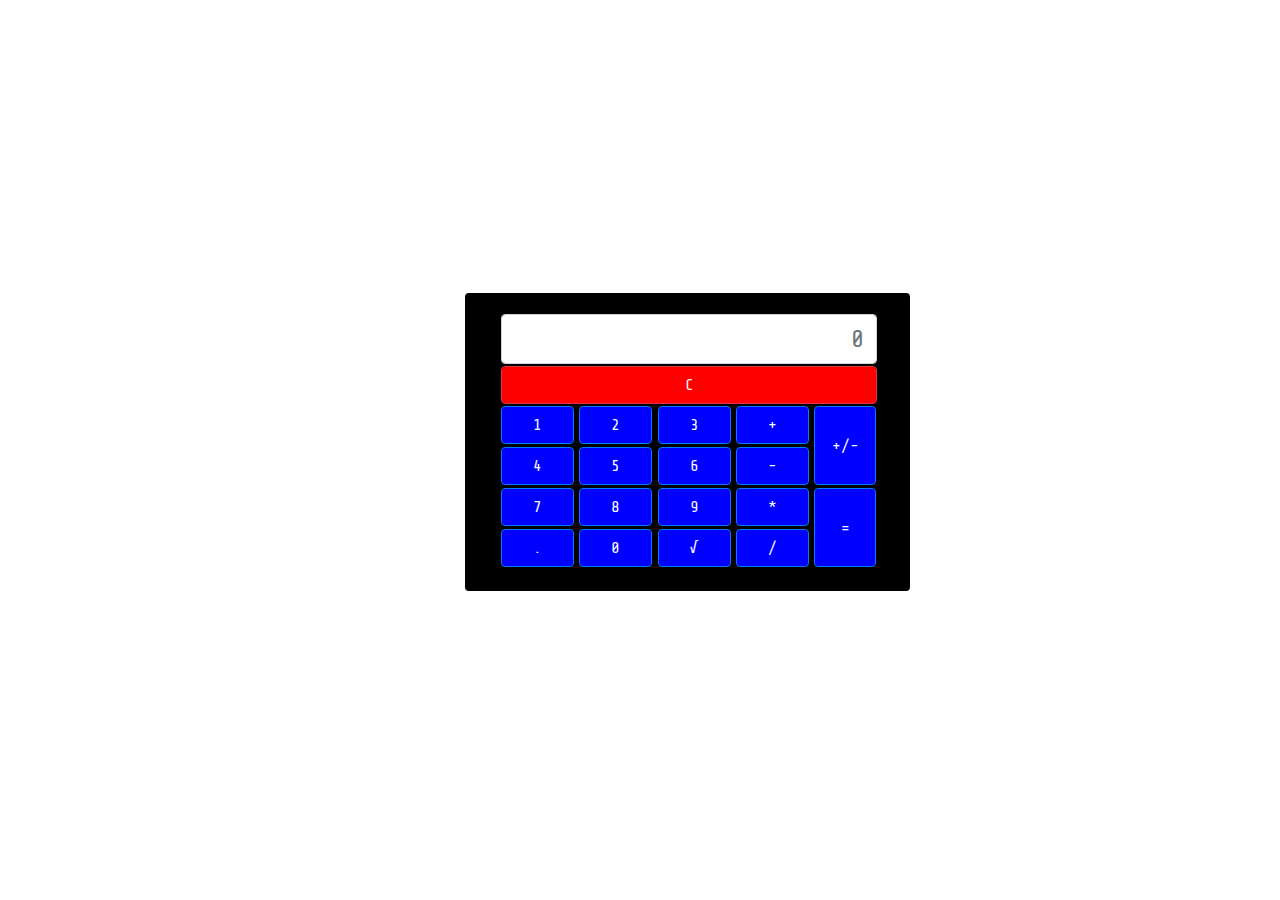
<file: calculator/index.html>
<!DOCTYPE html>
<html lang="en">

<head>
    <meta charset="UTF-8">
    <title>Калькулятор</title>
    <link rel="stylesheet" href="https://stackpath.bootstrapcdn.com/bootstrap/4.4.1/css/bootstrap.min.css" integrity="sha384-Vkoo8x4CGsO3+Hhxv8T/Q5PaXtkKtu6ug5TOeNV6gBiFeWPGFN9MuhOf23Q9Ifjh" crossorigin="anonymous">
    <link href="https://fonts.googleapis.com/css2?family=Share+Tech+Mono&display=swap" rel="stylesheet">
    <link rel="stylesheet" href="style.css" type="text/css" />
</head>

<body>
    <div class="container">
        <div class="row calc-row align-items-center">
            <div class="col col-md-5 offset-md-4">
                <div class="form-group">
                    <div class="card" id="calc">
                        <div class="card-body">
                            <input class="form-control input-window" placeholder="0" id="inputWindow" value="">
                            <div class="row no-gutters">
                                <div class="col">
                                    <button class="btn btn-outline-danger form-control" id="btn_clr">C</button>
                                </div>
                            </div>
                            <div class="row">
                                <div class="col col-md-4">
                                    <div class="row no-gutters str">
                                        <div class="col">
                                            <button class="btn btn-outline-primary form-control numb" id="btn_1">1</button>
                                        </div>
                                        <div class="col">
                                            <button class="btn btn-outline-primary form-control numb" id="btn_2">2</button>
                                        </div>
                                        <div class="col">
                                            <button class="btn btn-outline-primary form-control numb" id="btn_3">3</button>
                                        </div>
                                        <div class="col">
                                            <button class="btn btn-outline-primary form-control numb" id="btn_sum">+</button>
                                        </div>

                                    </div>


                                    <div class="row no-gutters str">
                                        <div class="col">
                                            <button class="btn btn-outline-primary form-control numb" id="btn_4">4</button>
                                        </div>
                                        <div class="col">
                                            <button class="btn btn-outline-primary form-control numb" id="btn_5">5</button>
                                        </div>
                                        <div class="col">
                                            <button class="btn btn-outline-primary form-control numb" id="btn_6">6</button>
                                        </div>
                                        <div class="col">
                                            <button class="btn btn-outline-primary form-control numb" id="btn_def">-</button>
                                        </div>
                                    </div>

                                    <div class="row no-gutters str">
                                        <div class="col">
                                            <button class="btn btn-outline-primary form-control numb" id="btn_7">7</button>
                                        </div>
                                        <div class="col">
                                            <button class="btn btn-outline-primary form-control numb" id="btn_8">8</button>
                                        </div>
                                        <div class="col">
                                            <button class="btn btn-outline-primary form-control numb" id="btn_9">9</button>
                                        </div>
                                        <div class="col">
                                            <button class="btn btn-outline-primary form-control numb" id="btn_mul">*</button>
                                        </div>
                                    </div>

                                    <div class=" row no-gutters str">
                                        <div class="col">
                                            <button class="btn btn-outline-primary form-control numb" id="btn_point">.</button>
                                        </div>
                                        <div class="col">
                                            <button class="btn btn-outline-primary form-control numb" id="btn_0">0</button>
                                        </div>
                                        <div class="col">
                                            <button class="btn btn-outline-primary form-control numb" id="btn_sqrt">&#8730</button>
                                        </div>
                                        <div class="col">
                                            <button class="btn btn-outline-primary form-control numb" id="btn_div">/</button>
                                        </div>
                                    </div>

                                </div>

                                <div class="col col-md-3 offset-md-5">
                                    <div class="row">
                                        <div class="col"></div>
                                        <button class="btn btn-outline-primary form-control numb" id="btn_minus">+/-</button>
                                    </div>
                                    <div class="row">
                                        <div class="col"></div>
                                        <button class="btn btn-outline-primary form-control numb" id="btn_calc">=</button>
                                    </div>
                                </div>
                            </div>
                        </div>
                    </div>
                </div>
            </div>
        </div>
    </div>
    <script src="script.js"></script>
</body>

</html>
</file>
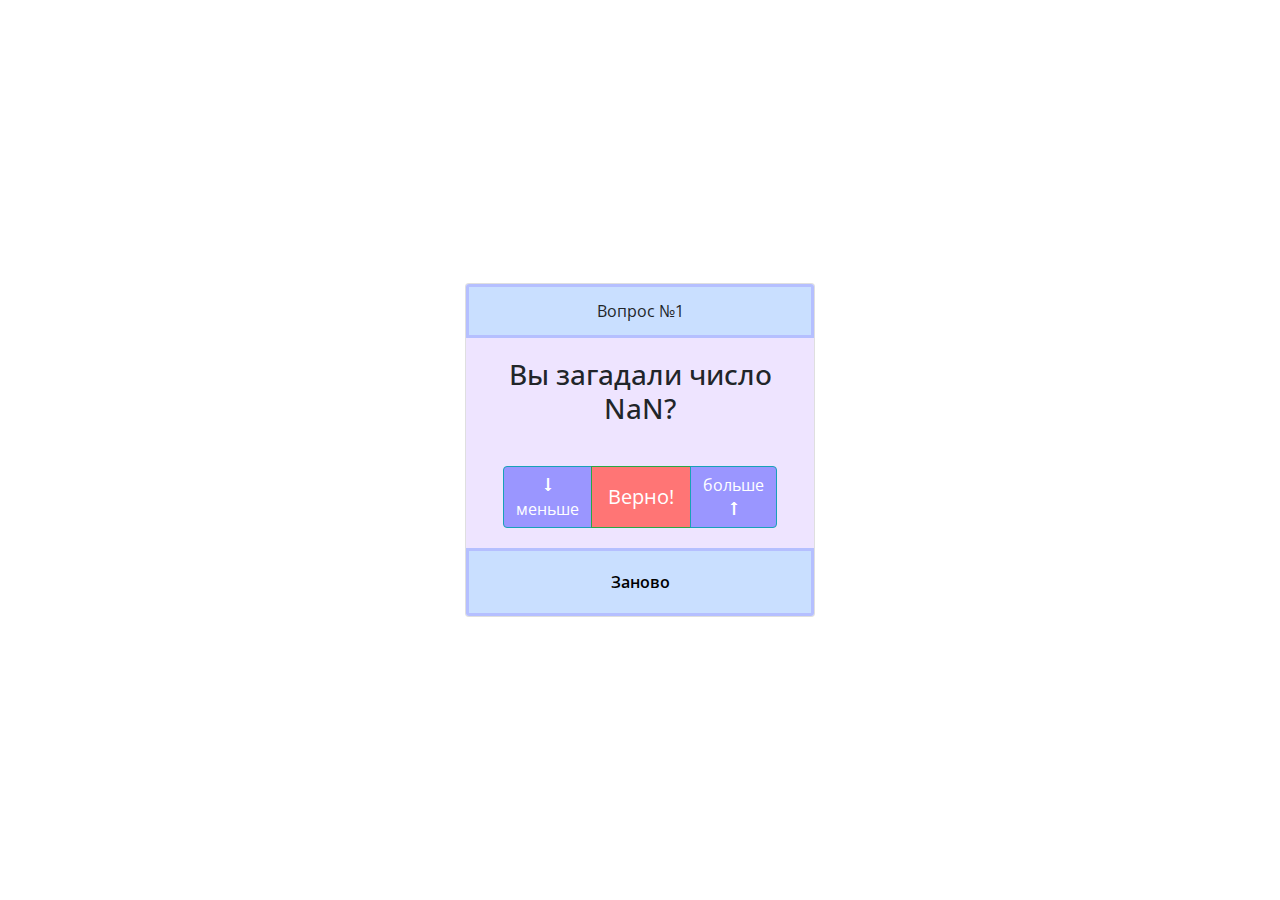
<file: numberGuesser/index.html>
<!DOCTYPE html>
<html lang="en">

<head>
    <meta charset="UTF-8">
    <title>Угадайка</title>
    <link rel="stylesheet" href="https://stackpath.bootstrapcdn.com/bootstrap/4.4.1/css/bootstrap.min.css" integrity="sha384-Vkoo8x4CGsO3+Hhxv8T/Q5PaXtkKtu6ug5TOeNV6gBiFeWPGFN9MuhOf23Q9Ifjh" crossorigin="anonymous">
    <link href="https://fonts.googleapis.com/css2?family=Open+Sans" rel="stylesheet">
    <link rel="stylesheet" href="style.css" type="text/css" />
</head>

<body>
    <div class="container">
        <div class="row game-card align-items-center">
            <div class="col col-md-4 offset-md-4">
                <div class="card text-center">
                    <div class="card-header">
                        <p class="m-0">Вопрос №<span id="orderNumberField">5</span></p>
                    </div>
                    <div class="card-body">
                        <div class="row no-gutters">
                            <div class="col">
                                <h3 class="card-title m-0"><span id="answerField">Вы загадали число 5?</span></h3>
                            </div>
                        </div>
                    </div>
                    <div class="card-body">
                        <div class="btn-group">
                            <button class="btn btn-info" id="btnLess">&#129047;<br>меньше</button>
                            <button class="btn btn-success btn-lg" id="btnEqual">Верно!</button>
                            <button class="btn btn-info" id="btnOver">больше<br>&#129045;</button>
                        </div>
                    </div>
                    <div class="card-footer">
                        <button class="btn btn-link" id="btnRetry">Заново</button>
                    </div>
                </div>
            </div>
        </div>
    </div>
    <script src="script.js"></script>
</body>

</html>
</file>
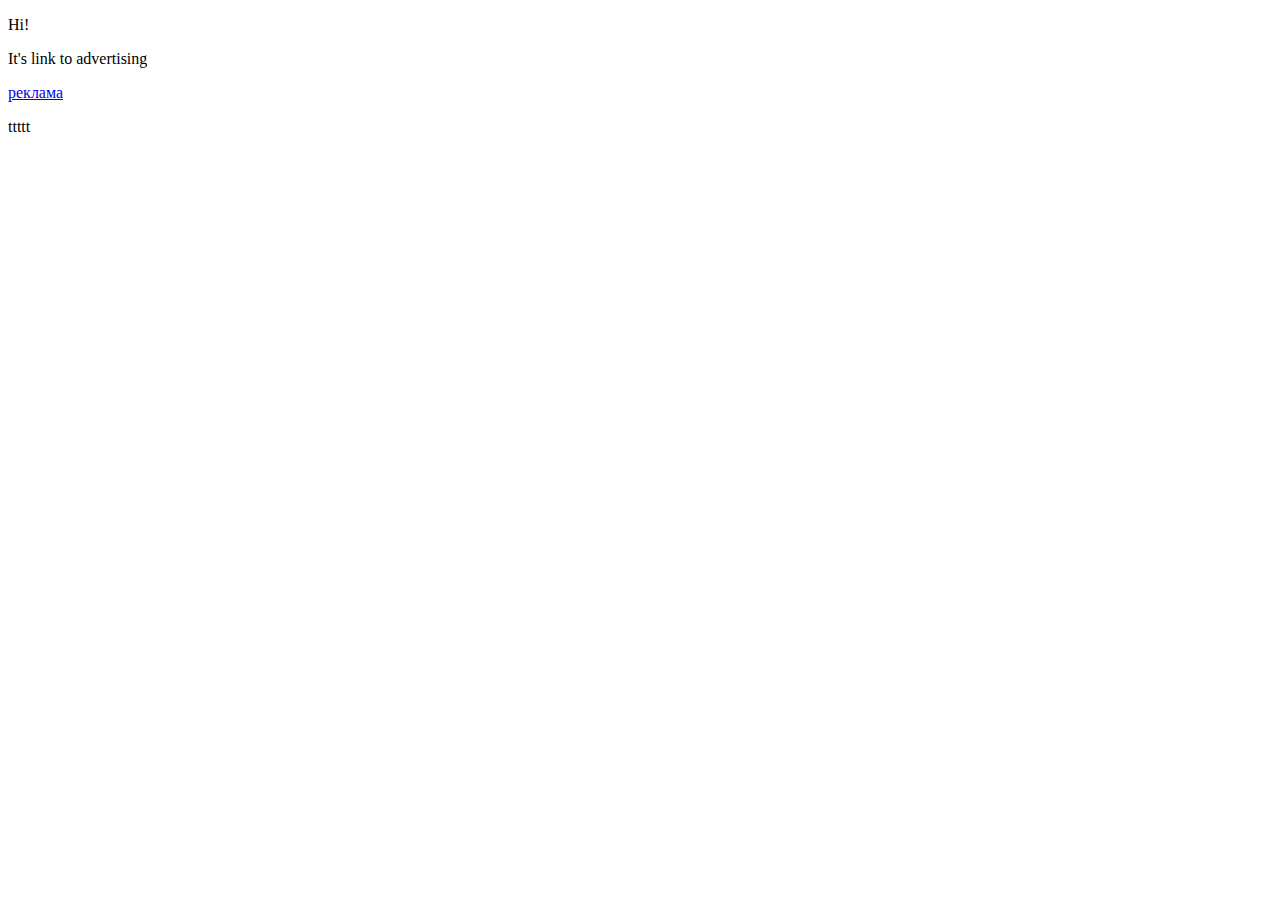
<file: trafficTracer/SF-project/example/web-masterSite.html>
<!doctype html>
<html lang="en">

<head>
    <meta charset="utf-8">
    <meta name="viewport" content="width=device-width, initial-scale=1, shrink-to-fit=no">

    <title>Example</title>
</head>

<body>
    <p>Hi! </p>

    <div id="advLink">
        <p>It's link to advertising</p>
        <a href="https://sf-project/redirectSystem/check.php?utm_source=4&offer_id=19">реклама</a>
        <p>ttttt</p>
    </div>

</body>

</html>
</file>
<file: calculator/style.css>
.calc-row {
    height: 100vh;
    font-family: 'Share Tech Mono', monospace;
}

.input-window {
    text-align: end;
    font-size: x-large;
    width: 376px;
    margin-bottom: 2px;
}

.card {
    background-color: black;
}

.card-body {
    margin-left: 15px;
}

#btn_clr {
    background-color: red;
    color: ghostwhite;
    width: 376px;
    margin-bottom: 2px;
}

.numb {
    background-color: blue;
    color: ghostwhite;
    margin-bottom: 3px;
    width: 73px;
}

.str {
    width: 313px;
}

#btn_calc,
#btn_minus {
    height: 79px;
    margin-left: 15px;
    margin-right: 0;
    width: 62px;
}
</file>
<file: numberGuesser/style.css>
.game-card {
    height: 100vh;
    font-family: 'Open Sans', monospace;
}

.card-footer,
.card-header {
    background-color: rgba(153, 194, 255, 0.527);
    border: solid rgba(149, 142, 255, 0.39);
}

#btnRetry {
    color: black;
    font-weight: 600;
}

.card-body {
    background-color: rgba(224, 205, 255, 0.548);
}

#btnEqual {
    background-color: rgb(255, 117, 117);
}

.btn-group {
    border: cyan;
}

.btn-info {
    background-color: rgba(95, 95, 255, 0.589);
}
</file>
